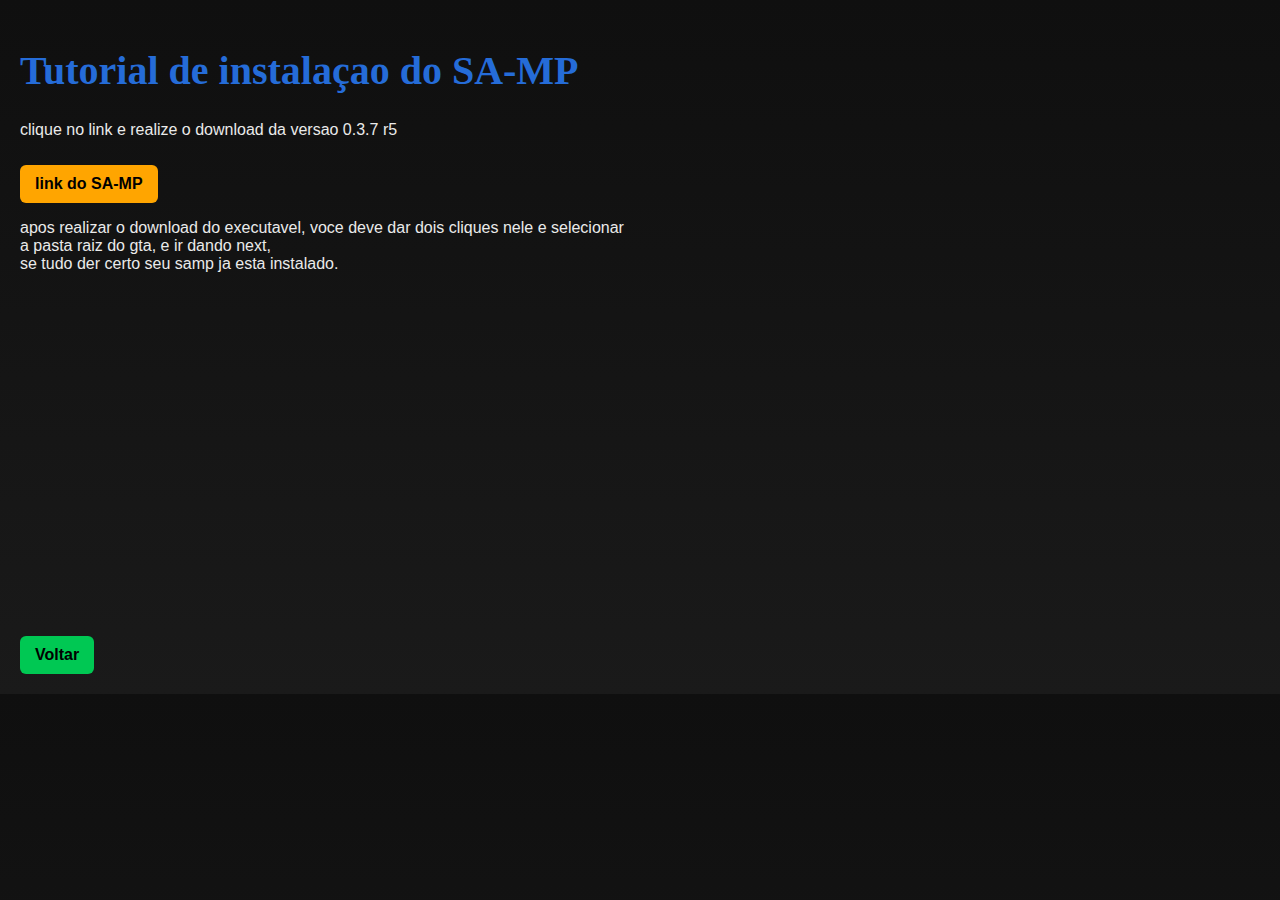
<file: tutorialsamp.html>
<!DOCTYPE html>

<html lang="pt-BR">


<head>

    <link rel="stylesheet" href="css/estilo.css">

    <meta charset="UTF-8">
    <meta name="viewport" content="width=device-width, initial-scale=1.0">
    <title>tutorial samp</title>
</head>

<body>
    <div class="container">
    <h1>Tutorial de instalaçao do SA-MP</h1>

<p>clique no link e realize o download da versao 0.3.7 r5</p>

<a href="https://www.sa-mp.mp/downloads/" target="_blank"style="
     display:inline-block;
     margin-top:10px;
     background:#ffa500;
     color:black;
     padding:10px 15px;
     border-radius:6px;
     text-decoration:none;
     font-weight:bold;">link do SA-MP</a> 

<p>apos realizar o download do executavel, voce deve dar dois cliques nele e selecionar <br>
    a pasta raiz do gta, e ir dando next,<br>
    se tudo der certo seu samp ja esta instalado.
</p>
<br>
    <iframe width="560" height="315" src="https://www.youtube.com/embed/bySqjjjQJi4?si=kCk5s1BsLIbgpDxd"
        title="YouTube video player" frameborder="0" allow="accelerometer; autoplay; clipboard-write;
        encrypted-media; gyroscope; picture-in-picture; web-share" referrerpolicy="strict-origin-when-cross-origin"
        allowfullscreen></iframe>
    <br>
<a href="index.html"style="
     display:inline-block;
     margin-top:10px;
     background:#00c853;
     color:black;
     padding:10px 15px;
     border-radius:6px;
     text-decoration:none;
     font-weight:bold;">Voltar</a>
</div>
</body>

</html>
</file>
<file: css/estilo.css>
html {scroll-behavior: smooth;}
    h1 {color: rgb(37, 108, 216); font-size: 40px; font-family: serif;}
    h2 {color: green;}
    .container {max-width: 1250px;margin: auto;padding: 20px;}
    
body {background: linear-gradient(180deg, #0f0f0f, #1a1a1a);
  color: #eaeaea;
  font-family: Arial, sans-serif;margin: 0;}
</file>
